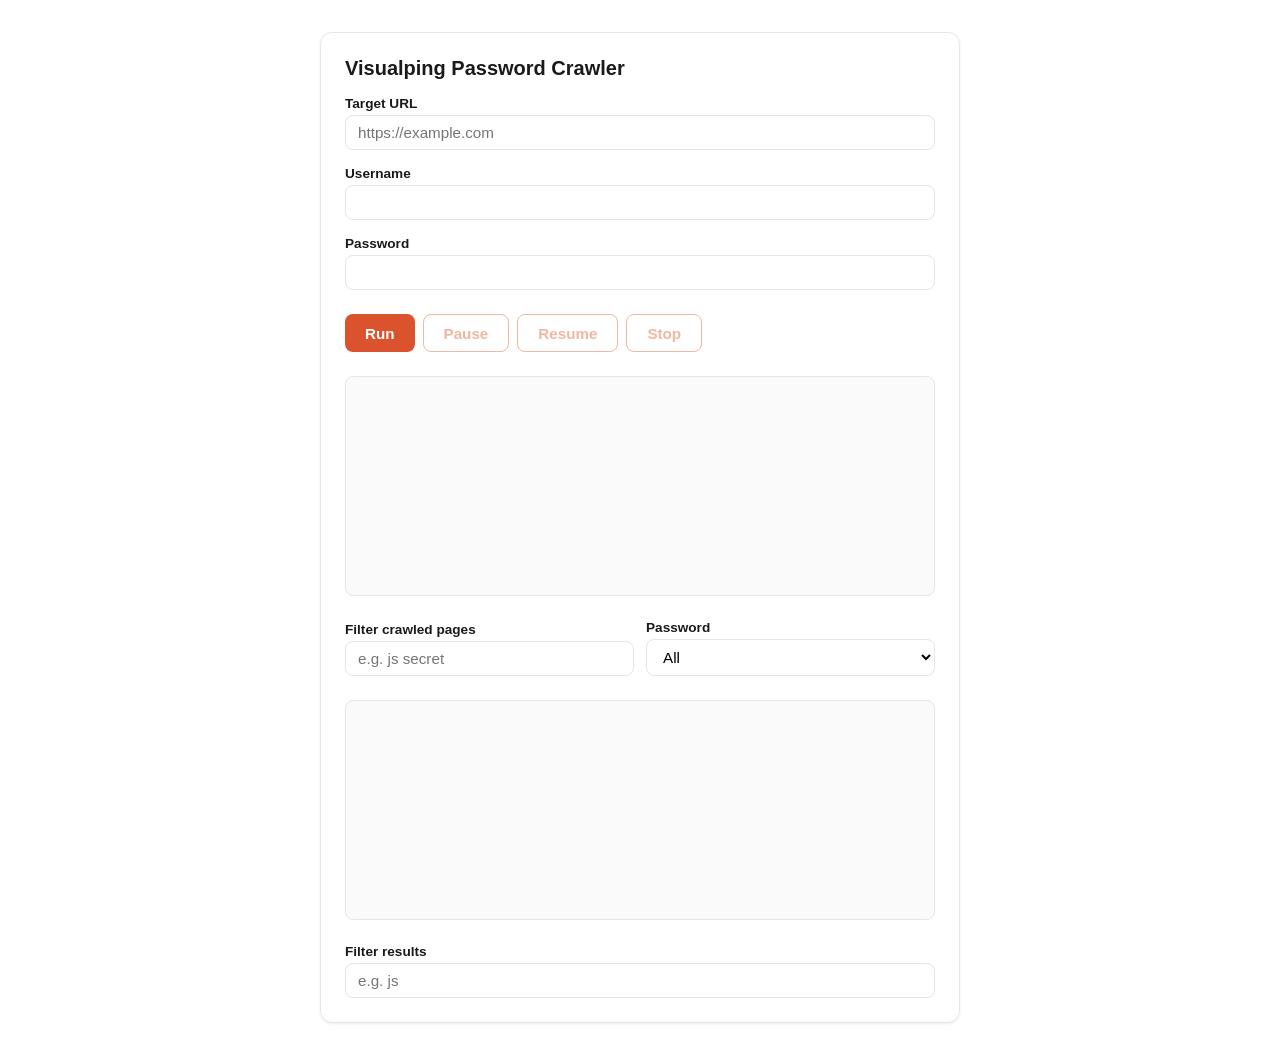
<file: app/static/index.html>
<!doctype html>
<html lang="en">
<head>
<meta charset="utf-8" />
<title>Visualping Password Crawler</title>
<style>
  :root {
    --accent: #da532c;
    --accent-disabled: #f0b7a2;
    --bg: #ffffff;
    --text: #1a1a1a;
    --border: #e5e5e5;
  }
  * { box-sizing: border-box; }
  body {
    margin: 0;
    padding: 2rem;
    background: var(--bg);
    color: var(--text);
    font-family: -apple-system, BlinkMacSystemFont, "Segoe UI", Roboto, Helvetica, Arial, sans-serif;
  }
  .card {
    max-width: 640px;
    margin: 0 auto;
    border: 1px solid var(--border);
    border-radius: 12px;
    padding: 1.5rem;
    box-shadow: 0 1px 3px rgba(0, 0, 0, 0.08);
  }
  h1 {
    font-size: 1.25rem;
    margin-top: 0;
  }
  label {
    display: block;
    font-size: 0.85rem;
    font-weight: 600;
    margin-top: 1rem;
    margin-bottom: 0.25rem;
  }
  input {
    width: 100%;
    padding: 0.5rem 0.75rem;
    border: 1px solid var(--border);
    border-radius: 8px;
    font-size: 0.95rem;
  }
  button {
    margin-top: 1.5rem;
    background: var(--accent);
    color: #fff;
    border: none;
    border-radius: 8px;
    padding: 0.6rem 1.25rem;
    font-size: 0.95rem;
    font-weight: 600;
    cursor: pointer;
  }
  button:disabled {
    background: var(--accent-disabled);
    cursor: not-allowed;
  }
  #controls {
    display: flex;
    gap: 0.5rem;
  }
  #controls button {
    margin-top: 1.5rem;
  }
  button.secondary {
    background: #fff;
    color: var(--accent);
    border: 1px solid var(--accent);
  }
  button.secondary:disabled {
    background: #fff;
    color: var(--accent-disabled);
    border-color: var(--accent-disabled);
    cursor: not-allowed;
  }
  #log, #pages-list {
    margin-top: 1.5rem;
    border: 1px solid var(--border);
    border-radius: 8px;
    padding: 0.75rem;
    height: 220px;
    overflow-y: auto;
    font-family: ui-monospace, SFMono-Regular, Menlo, monospace;
    font-size: 0.8rem;
    background: #fafafa;
  }
  #log p, #pages-list p { margin: 0 0 0.25rem 0; }
  #log a, #pages-list a {
    color: var(--accent);
    text-decoration: none;
  }
  #log a:hover, #pages-list a:hover {
    text-decoration: underline;
  }
  #pages-filter-container {
    margin-top: 1.5rem;
    display: flex;
    gap: 0.75rem;
    align-items: flex-end;
  }
  #pages-filter-container > div {
    flex: 1;
  }
  #pages-filter-container label {
    margin-top: 0;
  }
  select {
    width: 100%;
    padding: 0.5rem 0.75rem;
    border: 1px solid var(--border);
    border-radius: 8px;
    font-size: 0.95rem;
    background: #fff;
  }
  #summary-panel {
    margin-top: 1.5rem;
    display: grid;
    grid-template-columns: repeat(2, 1fr);
    gap: 0.75rem;
  }
  .summary-stat {
    border: 1px solid var(--border);
    border-radius: 8px;
    padding: 0.6rem 0.75rem;
    background: #fafafa;
  }
  .summary-stat .summary-label {
    display: block;
    font-size: 0.7rem;
    text-transform: uppercase;
    letter-spacing: 0.03em;
    color: #666;
  }
  .summary-stat .summary-value {
    display: block;
    font-size: 1.1rem;
    font-weight: 600;
    color: var(--accent);
  }
  #results-filter-container {
    margin-top: 1.5rem;
  }
  #results-filter-container label {
    margin-top: 0;
  }
  table#results-table {
    margin-top: 0.75rem;
    width: 100%;
    border-collapse: collapse;
    font-size: 0.85rem;
  }
  #results-table th, #results-table td {
    text-align: left;
    padding: 0.5rem 0.6rem;
    border-bottom: 1px solid var(--border);
    vertical-align: top;
  }
  #results-table th {
    font-size: 0.75rem;
    text-transform: uppercase;
    letter-spacing: 0.03em;
    color: #666;
  }
  button.password-cell {
    margin: 0;
    padding: 0.2rem 0.5rem;
    font-size: 0.8rem;
    font-family: ui-monospace, SFMono-Regular, Menlo, monospace;
    background: #fff;
    color: var(--accent);
    border: 1px solid var(--accent);
    border-radius: 6px;
  }
  button.password-cell:hover {
    background: var(--accent);
    color: #fff;
  }
  #snapshot-overlay {
    display: none;
    position: fixed;
    inset: 0;
    background: rgba(0, 0, 0, 0.5);
    align-items: center;
    justify-content: center;
    z-index: 10;
  }
  #snapshot-modal {
    background: #fff;
    border-radius: 12px;
    max-width: 720px;
    width: 90%;
    max-height: 80vh;
    display: flex;
    flex-direction: column;
    box-shadow: 0 4px 16px rgba(0, 0, 0, 0.2);
  }
  #snapshot-modal-header {
    display: flex;
    justify-content: space-between;
    align-items: center;
    padding: 1rem 1.25rem;
    border-bottom: 1px solid var(--border);
  }
  #snapshot-modal-title {
    font-size: 0.9rem;
    font-weight: 600;
    word-break: break-all;
    margin-right: 1rem;
  }
  #snapshot-close {
    margin: 0;
    padding: 0.2rem 0.6rem;
    background: transparent;
    color: var(--text);
    border: 1px solid var(--border);
  }
  #snapshot-close:hover {
    background: #f0f0f0;
    color: var(--text);
  }
  #snapshot-body {
    padding: 1rem 1.25rem;
    overflow: auto;
  }
  #snapshot-body pre {
    white-space: pre-wrap;
    word-break: break-word;
    font-family: ui-monospace, SFMono-Regular, Menlo, monospace;
    font-size: 0.8rem;
    margin: 0;
  }
  #snapshot-body mark {
    background: var(--accent);
    color: #fff;
    border-radius: 3px;
    padding: 0 0.1rem;
  }
  #snapshot-locator {
    font-size: 0.85rem;
    margin: 0 0 0.75rem 0;
  }
</style>
</head>
<body>
  <div class="card">
    <h1>Visualping Password Crawler</h1>
    <form id="crawl-form">
      <label for="url">Target URL</label>
      <input id="url" name="url" type="url" required placeholder="https://example.com" />

      <label for="username">Username</label>
      <input id="username" name="username" type="text" required autocomplete="off" />

      <label for="password">Password</label>
      <input id="password" name="password" type="password" required autocomplete="off" />

      <div id="controls">
        <button id="run-button" type="submit">Run</button>
        <button id="pause-button" class="secondary" type="button" disabled>Pause</button>
        <button id="resume-button" class="secondary" type="button" disabled>Resume</button>
        <button id="stop-button" class="secondary" type="button" disabled>Stop</button>
      </div>
    </form>
    <div id="summary-panel" style="display: none;" aria-live="polite">
      <div class="summary-stat">
        <span class="summary-label">Pages visited</span>
        <span id="summary-pages-visited" class="summary-value">0</span>
      </div>
      <div class="summary-stat">
        <span class="summary-label">Resources checked</span>
        <span id="summary-resources-checked" class="summary-value">0</span>
      </div>
      <div class="summary-stat">
        <span class="summary-label">Unique passwords found</span>
        <span id="summary-passwords-found" class="summary-value">0</span>
      </div>
      <div class="summary-stat">
        <span class="summary-label">Queue empty</span>
        <span id="summary-queue-empty" class="summary-value">—</span>
      </div>
    </div>
    <div id="log" aria-live="polite"></div>
    <div id="pages-filter-container">
      <div>
        <label for="pages-filter">Filter crawled pages</label>
        <input
          id="pages-filter"
          type="search"
          autocomplete="off"
          placeholder="e.g. js secret"
        />
      </div>
      <div>
        <label for="pages-password-filter">Password</label>
        <select id="pages-password-filter">
          <option value="all">All</option>
          <option value="has">Has password</option>
          <option value="none">No password</option>
        </select>
      </div>
    </div>
    <div id="pages-list" aria-live="polite"></div>
    <div id="results-filter-container">
      <label for="results-filter">Filter results</label>
      <input
        id="results-filter"
        type="search"
        autocomplete="off"
        placeholder="e.g. js"
      />
    </div>
    <table id="results-table" style="display: none;">
      <thead>
        <tr>
          <th>Page URL</th>
          <th>Source Type</th>
          <th>Password</th>
          <th>Context</th>
          <th>Count</th>
        </tr>
      </thead>
      <tbody id="results-body"></tbody>
    </table>
  </div>

  <div id="snapshot-overlay">
    <div id="snapshot-modal">
      <div id="snapshot-modal-header">
        <span id="snapshot-modal-title"></span>
        <button id="snapshot-close" type="button">Close</button>
      </div>
      <div id="snapshot-body"></div>
    </div>
  </div>

  <script>
    const form = document.getElementById("crawl-form");
    const runButton = document.getElementById("run-button");
    const pauseButton = document.getElementById("pause-button");
    const resumeButton = document.getElementById("resume-button");
    const stopButton = document.getElementById("stop-button");
    const log = document.getElementById("log");
    const resultsTable = document.getElementById("results-table");
    const resultsBody = document.getElementById("results-body");
    const resultsFilterInput = document.getElementById("results-filter");
    const pagesList = document.getElementById("pages-list");
    const pagesFilterInput = document.getElementById("pages-filter");
    const pagesPasswordFilterSelect = document.getElementById("pages-password-filter");
    const summaryPanel = document.getElementById("summary-panel");
    const summaryPagesVisited = document.getElementById("summary-pages-visited");
    const summaryResourcesChecked = document.getElementById("summary-resources-checked");
    const summaryPasswordsFound = document.getElementById("summary-passwords-found");
    const summaryQueueEmpty = document.getElementById("summary-queue-empty");
    const snapshotOverlay = document.getElementById("snapshot-overlay");
    const snapshotModalTitle = document.getElementById("snapshot-modal-title");
    const snapshotBody = document.getElementById("snapshot-body");
    const snapshotClose = document.getElementById("snapshot-close");

    // Source types with no meaningful text body to search/highlight --
    // shown as a readable locator + context fallback instead. image_ocr
    // matches are text OCR'd out of image pixels: the password was never
    // parseable text in the raw image bytes to indexOf-search for.
    const NON_TEXT_SOURCE_TYPES = new Set([
      "image_metadata",
      "binary",
      "image_ocr",
      "image_lsb",
      "client_storage",
      "redirect",
      "content_negotiation",
      "base64_hex",
      "reversed_text",
      "rot13",
    ]);

    let currentCrawlId = null;
    // All matches known so far (live WebSocket rows or the final report),
    // unfiltered -- the source of truth the search box filters against.
    let currentMatches = [];
    // Every page_fetched entry seen so far, keyed by URL (Map preserves
    // insertion order for iteration) -- the source of truth the crawled
    // pages filter below narrows. hasPassword starts false and can flip
    // to true later, retroactively, when a match_found event for that
    // URL arrives (issue #107).
    let currentPagesByUrl = new Map();
    let liveResourcesChecked = 0;
    let livePasswordValues = new Set();
    // Mirrors the backend's (source_url, value) grouping from
    // _build_match_rows -- keyed the same way, so live rows and the
    // final GET /report reconciliation pass end up with the same shape.
    let liveMatchesByKey = new Map();

    function matchKey(sourceUrl, value) {
      return sourceUrl + " " + value;
    }

    // Called on each match_found WebSocket message -- groups repeated
    // (source_url, value) matches into one row with an incremented
    // count_in_page, same as the backend does, and re-renders the table
    // immediately rather than waiting for the crawl to finish.
    function recordLiveMatch(payload) {
      const key = matchKey(payload.source_url, payload.value);
      const existing = liveMatchesByKey.get(key);
      if (existing) {
        existing.count_in_page += 1;
      } else {
        liveMatchesByKey.set(key, {
          page_url: payload.source_url,
          source_type: payload.source_type,
          value: payload.value,
          context_before: payload.context_before,
          context_after: payload.context_after,
          count_in_page: 1,
          locator: payload.locator,
        });
      }
      renderResultsTable(Array.from(liveMatchesByKey.values()));
    }

    // Single source of truth for the four control buttons' enabled state --
    // "idle" (nothing started/crawl over) | "running" | "paused" |
    // "stopping" (Stop pressed, waiting for crawl_finished).
    function setControlsForState(controlState) {
      runButton.disabled = controlState === "running" || controlState === "paused" || controlState === "stopping";
      pauseButton.disabled = controlState !== "running";
      resumeButton.disabled = controlState !== "paused";
      stopButton.disabled = !(controlState === "running" || controlState === "paused");
    }

    async function postControlAction(action) {
      let response;
      try {
        response = await fetch("/crawls/" + currentCrawlId + "/" + action, { method: "POST" });
      } catch (err) {
        appendLog("Failed to " + action + " crawl: " + err);
        return false;
      }
      if (!response.ok) {
        appendLog("Failed to " + action + " crawl (status " + response.status + ")");
        return false;
      }
      return true;
    }

    pauseButton.addEventListener("click", async () => {
      if (await postControlAction("pause")) {
        setControlsForState("paused");
        appendLog("Crawl paused.");
      }
    });

    resumeButton.addEventListener("click", async () => {
      if (await postControlAction("resume")) {
        setControlsForState("running");
        appendLog("Crawl resumed.");
      }
    });

    stopButton.addEventListener("click", async () => {
      if (await postControlAction("stop")) {
        setControlsForState("stopping");
        appendLog("Stopping crawl...");
      }
    });

    function resetSummaryPanel() {
      liveResourcesChecked = 0;
      livePasswordValues = new Set();
      liveMatchesByKey = new Map();
      summaryPagesVisited.textContent = "0";
      summaryResourcesChecked.textContent = "0";
      summaryPasswordsFound.textContent = "0";
      summaryQueueEmpty.textContent = "…";
      summaryPanel.style.display = "grid";
    }

    // Called once the final CrawlSummary is available (GET /crawls/{id}/report)
    // -- overwrites the live, WebSocket-driven counters with the
    // authoritative numbers.
    function finalizeSummaryPanel(summary) {
      summaryPagesVisited.textContent = summary.pages_visited;
      summaryResourcesChecked.textContent = summary.resources_checked;
      summaryPasswordsFound.textContent = summary.unique_passwords_found;
      summaryQueueEmpty.textContent = summary.queue_empty ? "Yes" : "No";
    }

    function escapeHtml(text) {
      const div = document.createElement("div");
      div.textContent = text;
      return div.innerHTML;
    }

    function renderContextFallback(row) {
      snapshotBody.innerHTML =
        '<p id="snapshot-locator"><strong>Locator:</strong> ' + escapeHtml(row.locator) + "</p>" +
        "<pre>" + escapeHtml(row.context_before) +
        "<mark>" + escapeHtml(row.value) + "</mark>" +
        escapeHtml(row.context_after) + "</pre>";
    }

    function renderSnapshotWithHighlight(content, row) {
      const index = content.indexOf(row.value);
      if (index === -1) {
        renderContextFallback(row);
        return;
      }
      const before = escapeHtml(content.slice(0, index));
      const matchText = escapeHtml(content.slice(index, index + row.value.length));
      const after = escapeHtml(content.slice(index + row.value.length));
      snapshotBody.innerHTML =
        "<pre>" + before + '<mark id="snapshot-mark">' + matchText + "</mark>" + after + "</pre>";
      const markEl = document.getElementById("snapshot-mark");
      if (markEl) {
        markEl.scrollIntoView({ block: "center" });
      }
    }

    async function openSnapshotViewer(row) {
      snapshotModalTitle.textContent = row.page_url + " (" + row.source_type + ")";
      snapshotBody.innerHTML = "<p>Loading…</p>";
      snapshotOverlay.style.display = "flex";

      if (NON_TEXT_SOURCE_TYPES.has(row.source_type)) {
        renderContextFallback(row);
        return;
      }

      let response;
      try {
        response = await fetch(
          "/crawls/" + currentCrawlId + "/snapshot?url=" + encodeURIComponent(row.page_url)
        );
      } catch (err) {
        renderContextFallback(row);
        return;
      }
      if (!response.ok) {
        renderContextFallback(row);
        return;
      }
      const { content } = await response.json();
      renderSnapshotWithHighlight(content, row);
    }

    function closeSnapshotViewer() {
      snapshotOverlay.style.display = "none";
    }

    snapshotClose.addEventListener("click", closeSnapshotViewer);
    snapshotOverlay.addEventListener("click", (event) => {
      if (event.target === snapshotOverlay) {
        closeSnapshotViewer();
      }
    });
    window.addEventListener("password-cell-click", (event) => {
      openSnapshotViewer(event.detail);
    });

    function appendLog(text) {
      const line = document.createElement("p");
      line.textContent = text;
      log.appendChild(line);
      log.scrollTop = log.scrollHeight;
    }

    // Records/updates a page_fetched entry in currentPagesByUrl and
    // re-renders the (possibly filtered) crawled pages list. Each entry
    // is a real <a href> to the fetched URL (not a styled button/JS-only
    // handler), so the operator can click -- or middle-click, or
    // right-click "open in new tab" -- to see exactly what the crawl
    // visited. Opens in a new tab; the target site's Basic Auth prompt
    // appears once per browser session (cached per-origin after that),
    // not on every click.
    function appendPageLink(url, statusCode) {
      const existing = currentPagesByUrl.get(url);
      currentPagesByUrl.set(url, {
        url,
        statusCode,
        hasPassword: existing ? existing.hasPassword : false,
      });
      applyPagesFilter();
    }

    // Called on each match_found WebSocket message -- flips the matching
    // page's hasPassword state, even if that page's row was already
    // rendered (a page can be fetched well before its own match arrives,
    // e.g. the post-crawl content-negotiation probe re-checking an
    // already-fetched URL). If no page_fetched entry exists yet for this
    // URL, records one with statusCode unknown rather than dropping it.
    function markPageHasPassword(url) {
      const existing = currentPagesByUrl.get(url);
      if (existing && existing.hasPassword) {
        return;
      }
      currentPagesByUrl.set(url, {
        url,
        statusCode: existing ? existing.statusCode : null,
        hasPassword: true,
      });
      applyPagesFilter();
    }

    // "Contains" AND search: the query box's value is split on whitespace
    // into terms, and every term must be a substring of the URL for the
    // page to match -- e.g. "js secret" only matches a URL containing
    // both "js" and "secret" somewhere, not either alone.
    function pageMatchesFilter(pageEntry, terms, passwordState) {
      if (passwordState === "has" && !pageEntry.hasPassword) {
        return false;
      }
      if (passwordState === "none" && pageEntry.hasPassword) {
        return false;
      }
      const urlLower = pageEntry.url.toLowerCase();
      return terms.every((term) => urlLower.includes(term));
    }

    // Re-applies the current text + password-state filters to
    // currentPagesByUrl and re-renders. Called on every page_fetched,
    // match_found, and filter-control change.
    function applyPagesFilter() {
      const terms = pagesFilterInput.value.trim().toLowerCase().split(/\s+/).filter(Boolean);
      const passwordState = pagesPasswordFilterSelect.value;
      pagesList.innerHTML = "";
      for (const pageEntry of currentPagesByUrl.values()) {
        if (!pageMatchesFilter(pageEntry, terms, passwordState)) {
          continue;
        }
        const line = document.createElement("p");
        const link = document.createElement("a");
        link.href = pageEntry.url;
        link.target = "_blank";
        link.rel = "noopener noreferrer";
        link.textContent = "Fetched " + pageEntry.url + " (" + pageEntry.statusCode + ")";
        line.appendChild(link);
        pagesList.appendChild(line);
      }
      pagesList.scrollTop = pagesList.scrollHeight;
    }

    pagesFilterInput.addEventListener("input", applyPagesFilter);
    pagesPasswordFilterSelect.addEventListener("change", applyPagesFilter);

    // Case-insensitive substring ("contains") match against the page URL --
    // the column that carries the file path, e.g. entering "js" matches
    // ".../app.js".
    function rowMatchesFilter(row, term) {
      return row.page_url.toLowerCase().includes(term);
    }

    // Re-applies the current search box value to currentMatches and
    // re-renders. Called both on user input and whenever currentMatches
    // changes (new live match, or the final report loading).
    function applyResultsFilter() {
      const term = resultsFilterInput.value.trim().toLowerCase();
      const filtered = term ? currentMatches.filter((row) => rowMatchesFilter(row, term)) : currentMatches;
      renderMatchRows(filtered);
      // The search bar itself always stays visible above the results
      // list (issue #91); only the table's own show/hide (issue #86's
      // scope) depends on whether any matches exist yet.
      resultsTable.style.display = currentMatches.length ? "table" : "none";
    }

    resultsFilterInput.addEventListener("input", applyResultsFilter);

    // Emits a "password-cell-click" event on window with the row's data --
    // the snapshot viewer above listens for it to jump to the match.
    function renderMatchRows(matches) {
      resultsBody.innerHTML = "";
      for (const row of matches) {
        const tr = document.createElement("tr");

        const pageCell = document.createElement("td");
        pageCell.textContent = row.page_url;

        const typeCell = document.createElement("td");
        typeCell.textContent = row.source_type;

        const passwordCell = document.createElement("td");
        const passwordButton = document.createElement("button");
        passwordButton.type = "button";
        passwordButton.className = "password-cell";
        passwordButton.textContent = row.value;
        passwordButton.addEventListener("click", () => {
          window.dispatchEvent(new CustomEvent("password-cell-click", { detail: row }));
        });
        passwordCell.appendChild(passwordButton);

        const contextCell = document.createElement("td");
        contextCell.textContent = row.context_before + " … " + row.context_after;

        const countCell = document.createElement("td");
        countCell.textContent = row.count_in_page;

        tr.append(pageCell, typeCell, passwordCell, contextCell, countCell);
        resultsBody.appendChild(tr);
      }
    }

    // Updates the unfiltered match list and re-renders through the current
    // search filter. All producers of rows (live WebSocket matches, the
    // final report) call this instead of renderMatchRows directly.
    function renderResultsTable(matches) {
      currentMatches = matches;
      applyResultsFilter();
    }

    async function loadReport(crawlId) {
      let response;
      try {
        response = await fetch("/crawls/" + crawlId + "/report");
      } catch (err) {
        appendLog("Failed to load report: " + err);
        return;
      }
      if (!response.ok) {
        appendLog("Failed to load report (status " + response.status + ")");
        return;
      }
      const report = await response.json();
      renderResultsTable(report.matches);
      finalizeSummaryPanel(report.summary);
    }

    form.addEventListener("submit", async (event) => {
      event.preventDefault();
      setControlsForState("running");
      log.innerHTML = "";
      resultsBody.innerHTML = "";
      resultsTable.style.display = "none";
      resultsFilterInput.value = "";
      currentMatches = [];
      pagesList.innerHTML = "";
      pagesFilterInput.value = "";
      pagesPasswordFilterSelect.value = "all";
      currentPagesByUrl = new Map();
      closeSnapshotViewer();
      resetSummaryPanel();
      appendLog("Starting crawl...");

      const body = {
        url: document.getElementById("url").value,
        username: document.getElementById("username").value,
        password: document.getElementById("password").value,
      };

      let response;
      try {
        response = await fetch("/crawls", {
          method: "POST",
          headers: { "Content-Type": "application/json" },
          body: JSON.stringify(body),
        });
      } catch (err) {
        appendLog("Failed to start crawl: " + err);
        setControlsForState("idle");
        return;
      }

      if (!response.ok) {
        appendLog("Failed to start crawl (status " + response.status + ")");
        setControlsForState("idle");
        return;
      }

      const { crawl_id } = await response.json();
      currentCrawlId = crawl_id;
      const protocol = window.location.protocol === "https:" ? "wss:" : "ws:";
      const socket = new WebSocket(protocol + "//" + window.location.host + "/ws/crawls/" + crawl_id);

      socket.addEventListener("message", (event) => {
        const message = JSON.parse(event.data);
        if (message.type === "page_fetched") {
          appendPageLink(message.payload.url, message.payload.status_code);
          liveResourcesChecked += 1;
          summaryResourcesChecked.textContent = liveResourcesChecked;
        } else if (message.type === "match_found") {
          appendLog("Password found at " + message.payload.source_url);
          livePasswordValues.add(message.payload.value);
          summaryPasswordsFound.textContent = livePasswordValues.size;
          recordLiveMatch(message.payload);
          markPageHasPassword(message.payload.source_url);
        } else if (message.type === "crawl_finished") {
          appendLog("Crawl finished.");
          setControlsForState("idle");
          socket.close();
          loadReport(crawl_id);
        }
      });

      socket.addEventListener("error", () => {
        appendLog("WebSocket error.");
        setControlsForState("idle");
      });
    });
  </script>
</body>
</html>
</file>
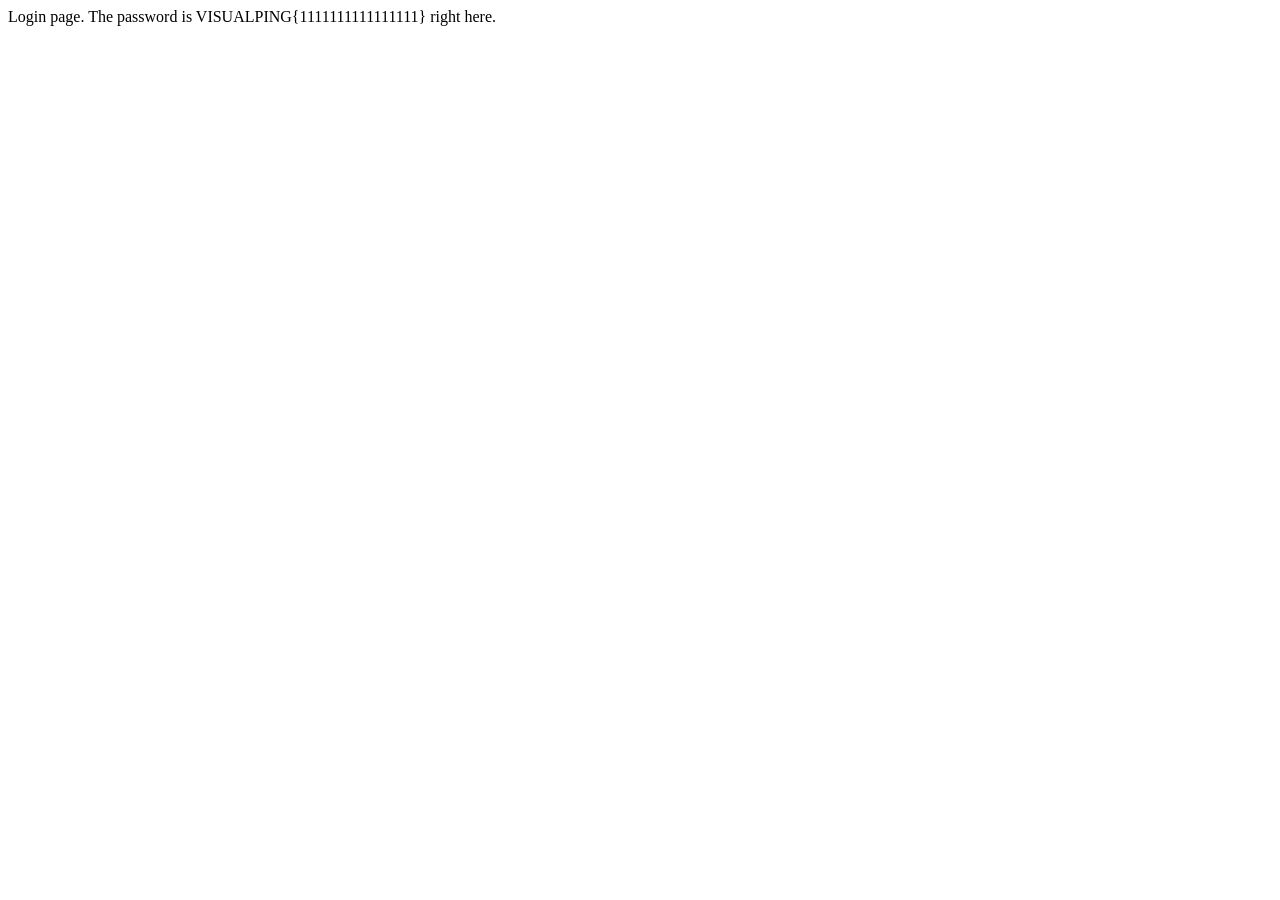
<file: tests/fixtures/html_sample.html>
<html>
<body>
<p>Login page. The password is VISUALPING{1111111111111111} right here.</p>
<!-- backup: VISUALPING{2222222222222222} -->
<script>var ignored = "VISUALPING{3333333333333333}";</script>
</body>
</html>
</file>
